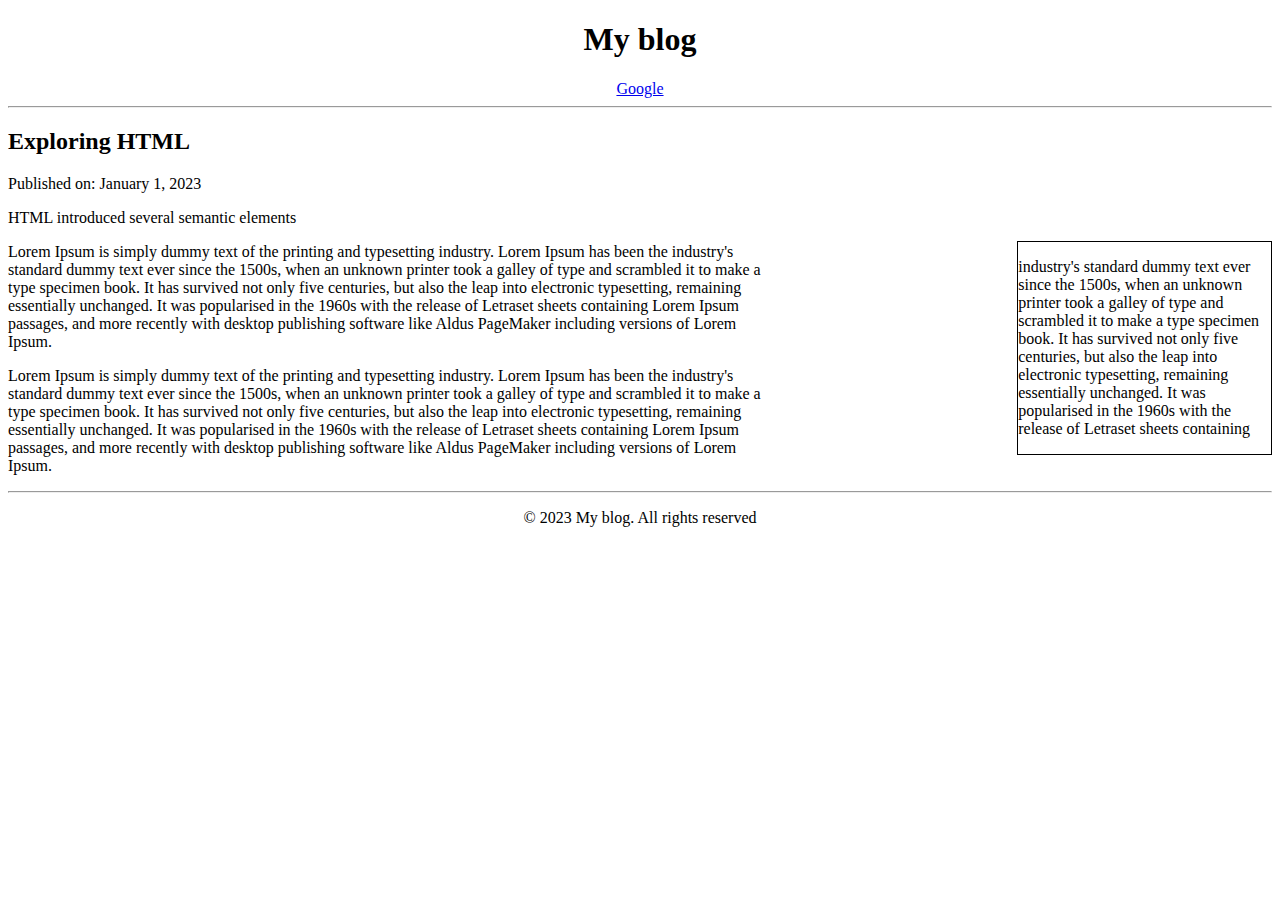
<file: blog.html>
<!DOCTYPE html>
<html lang="en">

<head>
    <meta charset="UTF-8">
    <meta name="viewport" content="width=device-width, initial-scale=1.0">
    <title>Document</title>
</head>

<body>
    <center>
        <header>
            <h1>My blog</h1>
        </header>
        <nav>
            <a href="www.google.com">Google</a>
        </nav>
    </center>
    <hr />
    <section style=" width: 60%;">
        <article>
            <header>
                <h2>Exploring HTML</h2>
                <p>Published on: January 1, 2023</p>
            </header>
            <p>HTML introduced several semantic elements</p>
            <p>Lorem Ipsum is simply dummy text of the printing and typesetting industry. Lorem Ipsum has been the
                industry's standard dummy text ever since the 1500s, when an unknown printer took a galley of type and
                scrambled it to make a type specimen book. It has survived not only five centuries, but also the leap
                into electronic typesetting, remaining essentially unchanged. It was popularised in the 1960s with the
                release of Letraset sheets containing Lorem Ipsum passages, and more recently with desktop publishing
                software like Aldus PageMaker including versions of Lorem Ipsum.</p>
            <p>Lorem Ipsum is simply dummy text of the printing and typesetting industry. Lorem Ipsum has been the
                industry's standard dummy text ever since the 1500s, when an unknown printer took a galley of type and
                scrambled it to make a type specimen book. It has survived not only five centuries, but also the leap
                into electronic typesetting, remaining essentially unchanged. It was popularised in the 1960s with the
                release of Letraset sheets containing Lorem Ipsum passages, and more recently with desktop publishing
                software like Aldus PageMaker including versions of Lorem Ipsum.</p>

        </article>
    </section>

    <aside style="float: right; width:20%; margin-top: -250px;
    border: 1px solid black;">
        <p>industry's standard dummy text ever since the 1500s, when an unknown printer took a galley of type and
            scrambled it to make a type specimen book. It has survived not only five centuries, but also the leap
            into electronic typesetting, remaining essentially unchanged. It was popularised in the 1960s with the
            release of Letraset sheets containing</p>
    </aside>

    <hr />

    <center>
        <footer>
            <p>&copy; 2023 My blog. All rights reserved</p>
        </footer>
    </center>
</body>

</html>
</file>
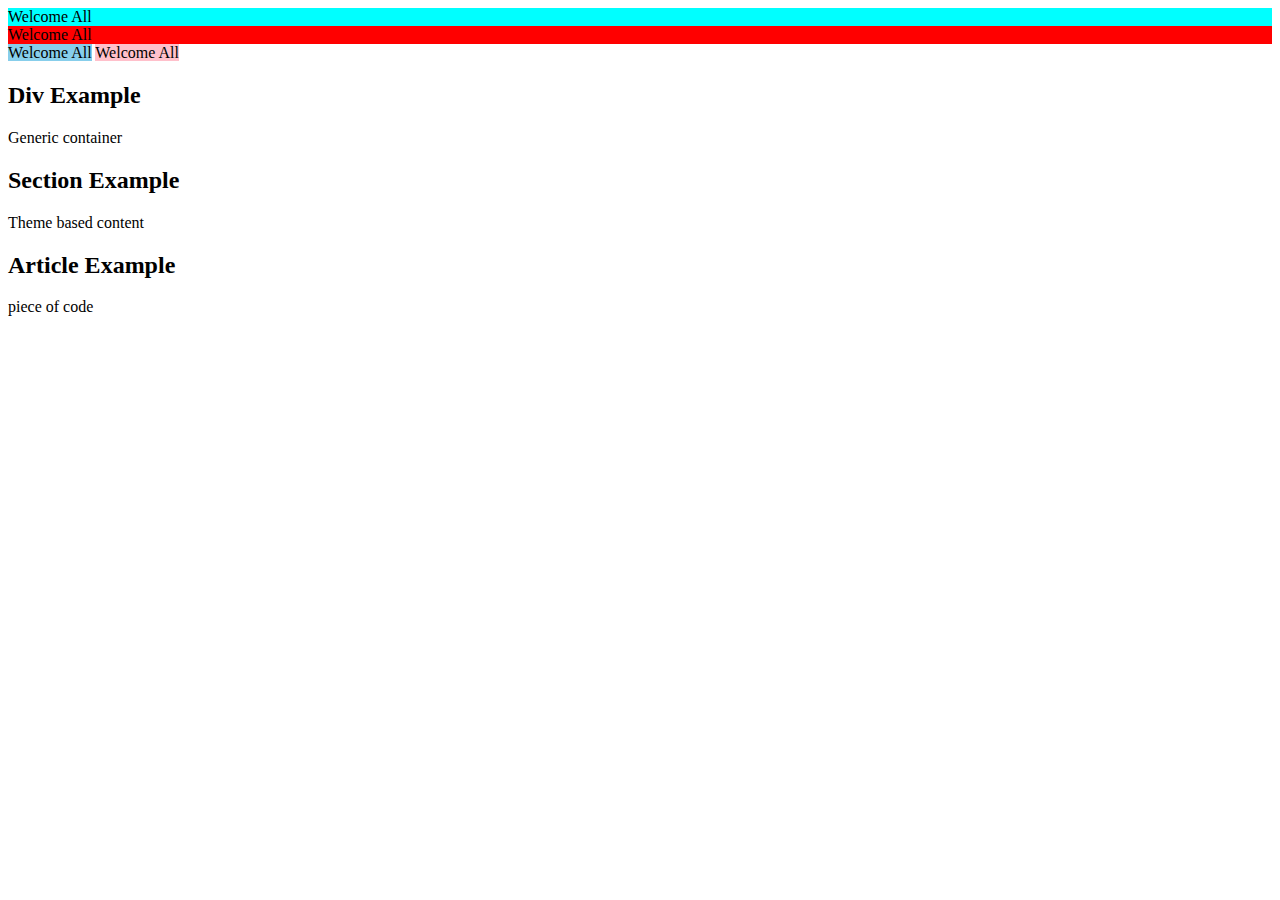
<file: first.html>
<!DOCTYPE html>
<html lang="en">

<head>
    <meta charset="UTF-8">
    <meta name="viewport" content="width=device-width, initial-scale=1.0">
    <title>Document</title>
</head>

<body>
    <div style="background-color: aqua;">Welcome All</div>
    <div style="background-color: red;">Welcome All</div>

    <span style="background-color: skyblue;">Welcome All</span>
    <span style="background-color: pink;">Welcome All</span>

    <div>
        <h2>Div Example</h2>
        <p>Generic container</p>
    </div>


    <section>
        <h2>Section Example</h2>
        <p>Theme based content</p>
    </section>

    <article>
        <h2>Article Example</h2>
        <p>piece of code</p>
    </article>




</body>

</html>
</file>
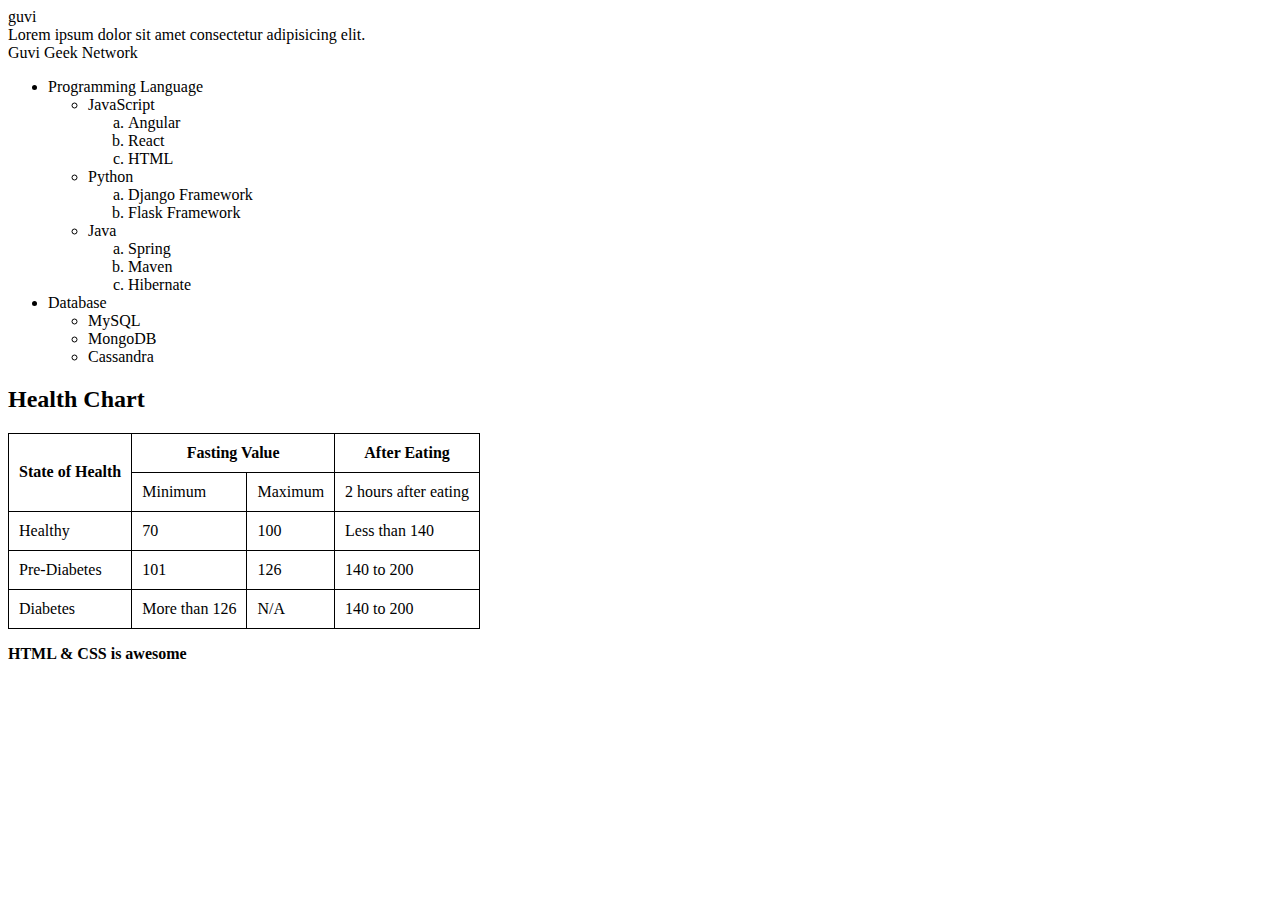
<file: task.html>
<html lang="en">

<head>
    <title>Document</title>
    <style>
        table,
        th,
        td {
            border: 1px solid black;
            border-collapse: collapse;
            padding: 10px
        }
    </style>
</head>

<body>
    guvi

    <div>
        Lorem ipsum dolor sit amet consectetur adipisicing elit.
        <div>
            <div>
                Guvi Geek Network
            </div>
        </div>
    </div>

    <ul>
        <li>Programming Language</li>
        <ul type="circle">
            <li>JavaScript</li>
            <ol type="a">
                <li>Angular</li>
                <li>React</li>
                <li>HTML</li>
            </ol>
            <li>Python</li>
            <ol type="a">
                <li>Django Framework</li>
                <li>Flask Framework</li>
            </ol>
            <li>Java</li>
            <ol type="a">
                <li>Spring</li>
                <li>Maven</li>
                <li>Hibernate</li>
            </ol>
        </ul>
        <li>Database</li>
        <ul type="circle">
            <li>MySQL</li>
            <li>MongoDB</li>
            <li>Cassandra</li>
        </ul>
    </ul>


    <table>
        <h2>Health Chart</h2>
        <tr>
            <th rowspan="2">State of Health</th>
            <th colspan="2">Fasting Value</th>
            <th>After Eating</th>
        </tr>
        <tr>
            <td>Minimum</td>
            <td>Maximum</td>
            <td>2 hours after eating</td>
        </tr>
        <tr>
            <td>Healthy</td>
            <td>70</td>
            <td>100</td>
            <td>Less than 140</td>
        </tr>
        <tr>
            <td>Pre-Diabetes</td>
            <td>101</td>
            <td>126</td>
            <td>140 to 200</td>
        </tr>

        <tr>
            <td>Diabetes</td>
            <td>More than 126</td>
            <td>N/A</td>
            <td>140 to 200</td>
        </tr>

    </table>

    <p><b>HTML & CSS is awesome</b></p>
</body>

</html>
</file>
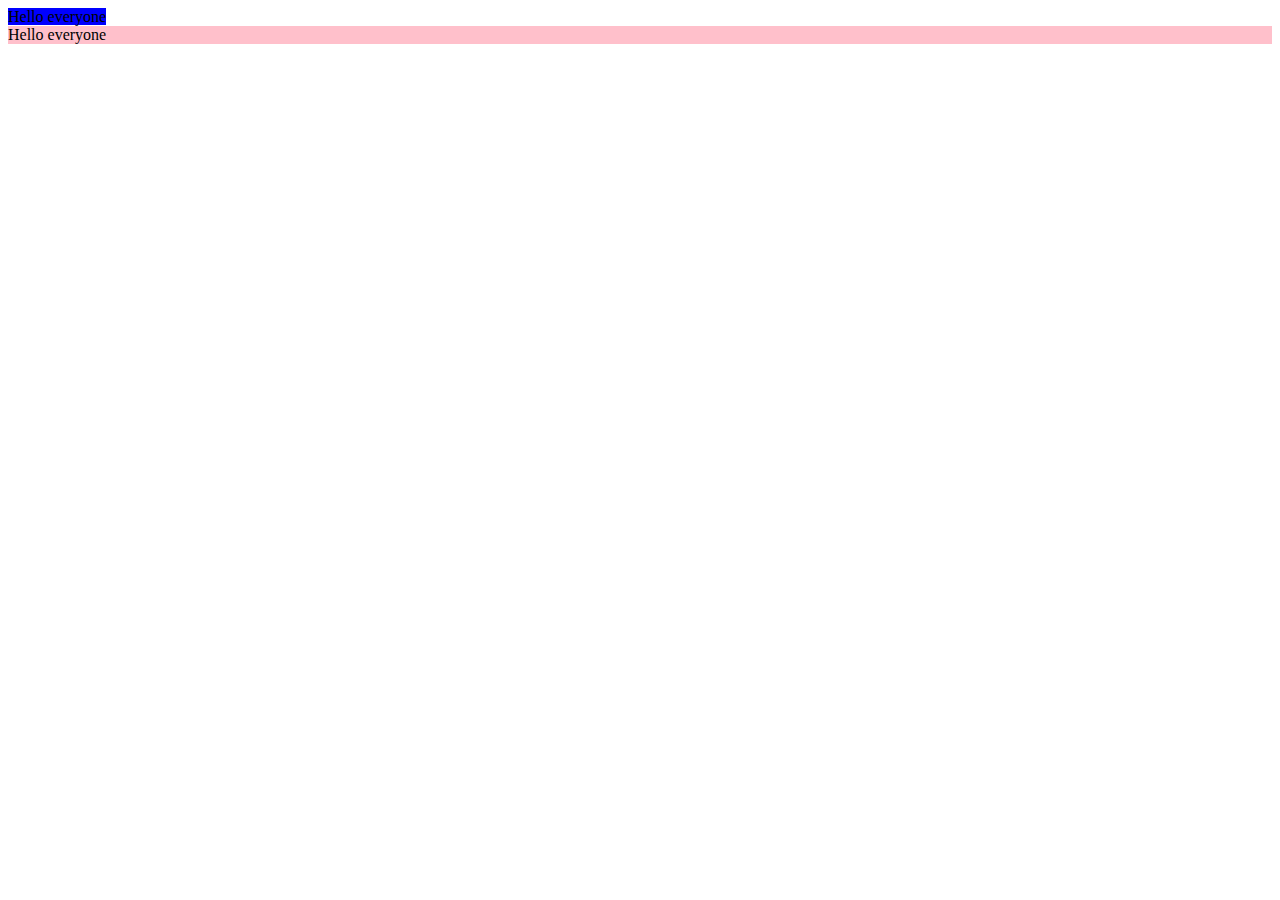
<file: CSS/second.html>
<!DOCTYPE html>
<html lang="en">

<head>
    <meta charset="UTF-8">
    <meta name="viewport" content="width=device-width, initial-scale=1.0">
    <title>Document</title>
    <style>
        /* #city {
            background-color: aqua;
        }

        .welcome {
            background-color: pink !important;
        }


        div {
            background-color: blue;
        }

        h1 {
            background-color: green;
        } */

        div {
            display: inline;
            background-color: blue;
        }

        span {
            display: block;
            background-color: pink;
        }
    </style>
</head>

<body>
    <!-- <h1>London</h1> -->
    <!-- highest priority -->
    <!-- id, class, tag -->
    <!-- <div id="city" class="welcome">Bangalore</div>

    <div class="welcome">Bangalore</div>
    <div class="welcome">Mumbai</div> -->
    <!-- tag > class || parent > class -->
    <!-- <div class="welcome">
        <h1>London</h1>
        <p>London is captial of England</p>
    </div> -->

    <div>Hello everyone</div>

    <span>Hello everyone</span>

</body>

</html>
</file>
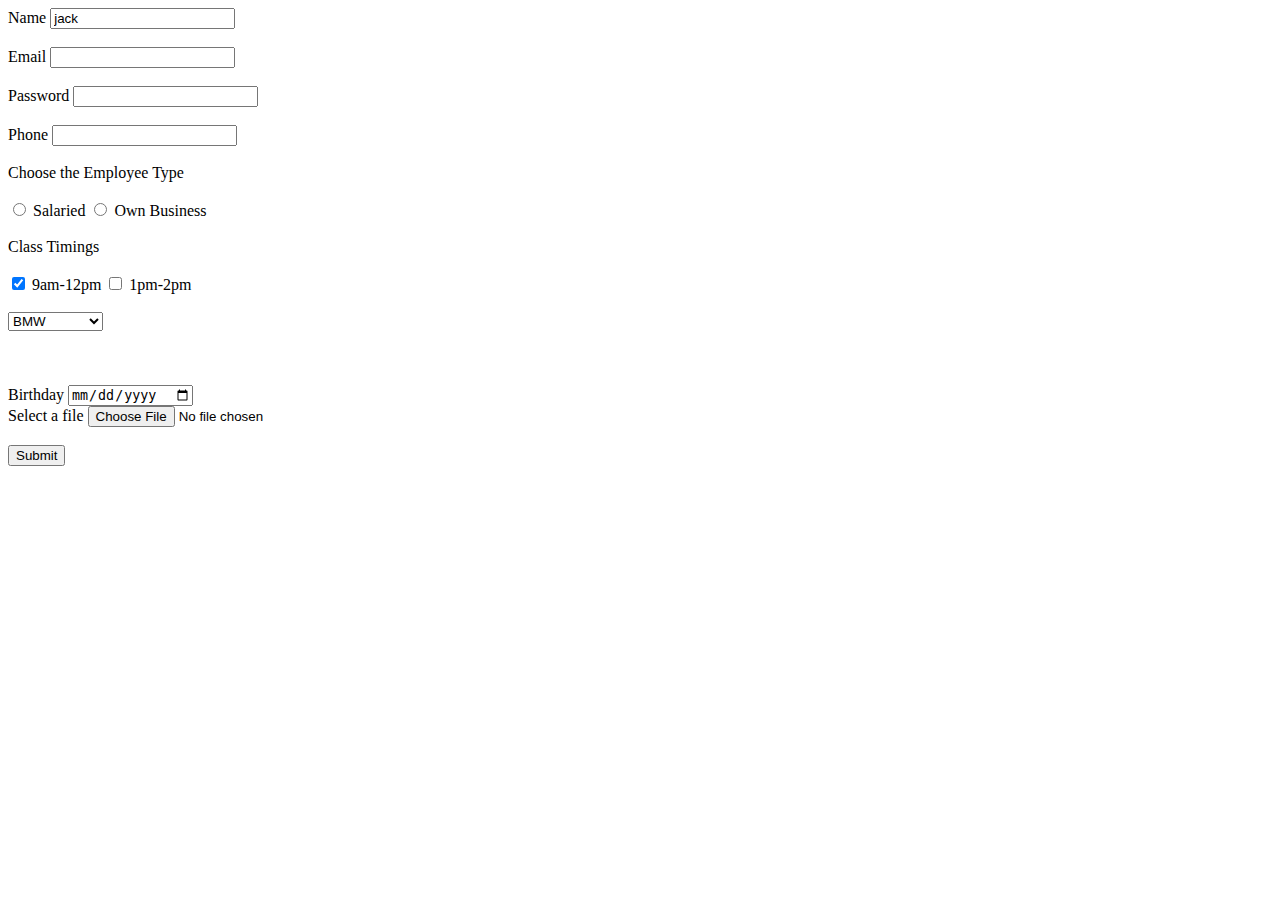
<file: HTML/contactForm.html>
<!DOCTYPE html>
<html lang="en">

<head>
    <meta charset="UTF-8">
    <meta name="viewport" content="width=device-width, initial-scale=1.0">
    <title>Document</title>
</head>

<body>
    <form>
        <label for="name">Name</label>
        <input type="text" value="jack" id="name" name="firstname" required />
        <br />
        <br />
        <label for="email">Email</label>
        <input type="email" id="email" name="email" required />
        <br />
        <br />
        <label for="password">Password</label>
        <input type="password" id="password" name="password" required />
        <br />
        <br />
        <label for="phone">Phone</label>
        <input type="number" id="phone" name="phone" required />
        <br />
        <br />
        <label>Choose the Employee Type</label>
        <br />
        <br />
        <input type="radio" value="salaried" name="employeeType" id="salaried" />
        <label for="radio">Salaried</label>

        <input type="radio" value="ownBusiness" name="employeeType" id="ownBusiness" />
        <label for="radio">Own Business</label>
        <br />
        <br />

        <label>Class Timings</label>
        <br />
        <br />
        <input type="checkbox" name="timing1" id="timing1" value="9am-12pm" checked />
        <label for="timing1">9am-12pm</label>


        <input type="checkbox" name="timing2" id="timing2" value="1pm-2pm" />
        <label for="timing2">1pm-2pm</label>
        <br />
        <br />

        <select id="cars" name="cars">
            <option value="bmw">BMW</option>
            <optgroup label="Price Starts">
                <option value="50L-1CR">50L-1CR</option>
                <option value="1CR-5CR">1CR-5CR</option>
            </optgroup>
            <option value="rr">RR</option>
            <option value="mercedes">Mercedes</option>
            <optgroup label="Price Starts">
                <option value="50L-1CR">50L-1CR</option>
                <option value="1CR-5CR">1CR-5CR</option>
            </optgroup>
            <option value="saab">Saab</option>
        </select>

        <br />
        <br />
        <br />
        <br />
        <label for="birthday">Birthday</label>
        <input type="date" name="birthday" id="birthday" />

        <br />


        <label for="myfile">Select a file</label>
        <input type="file" id="myfile" name="myfile" />
        <br />
        <br />
        <button type="submit">Submit</button>
    </form>
</body>

</html>
</file>
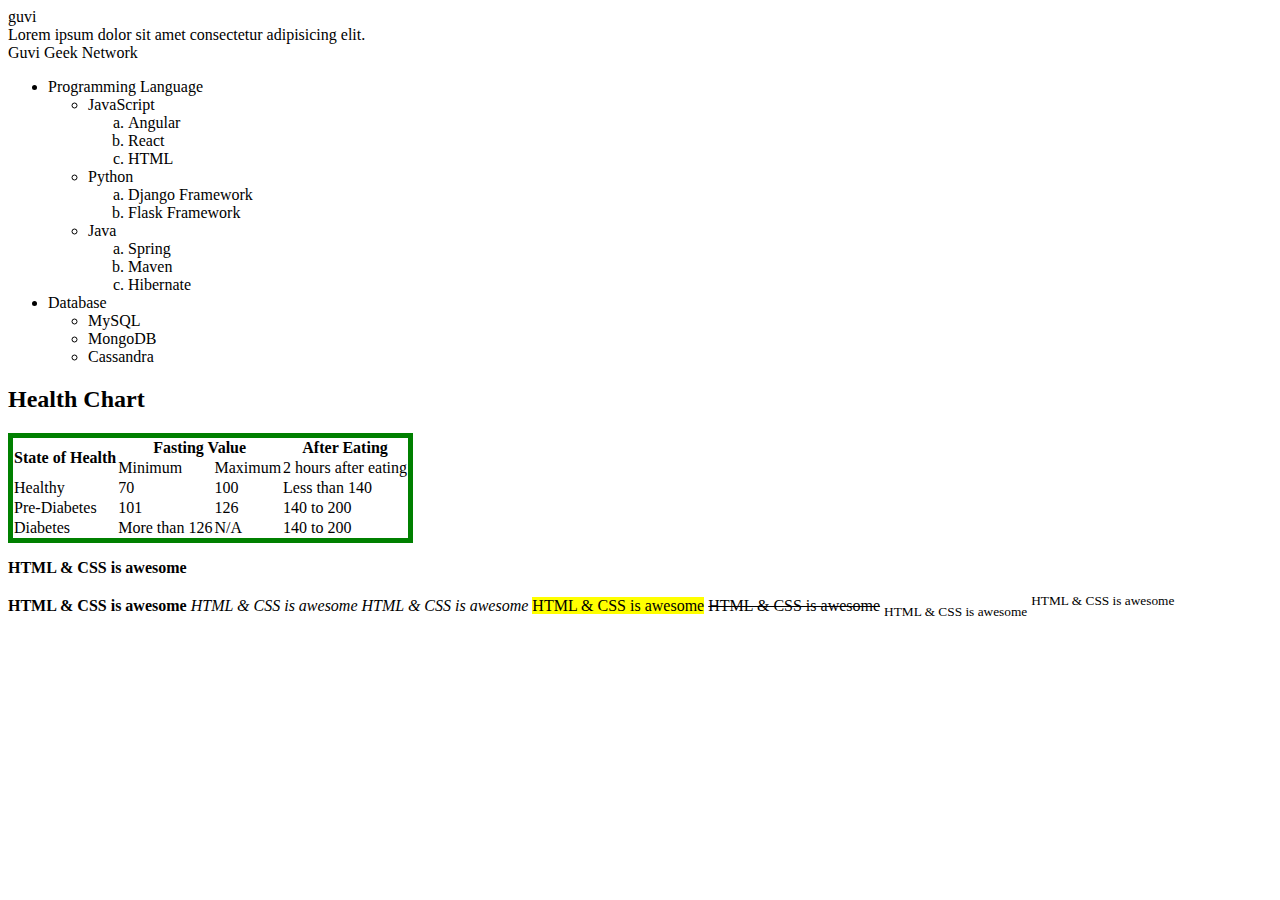
<file: HTML/task.html>
<html lang="en">

<head>
    <title>Document</title>
    <link rel="stylesheet" href="style.css" />
    <style>
        /* table

        th,
        td 
            {
            border: 5px solid pink;
            border-collapse: collapse;
            padding: 10px
        } */
    </style>
</head>

<body>
    guvi

    <div>
        Lorem ipsum dolor sit amet consectetur adipisicing elit.
        <div>
            <div>
                Guvi Geek Network
            </div>
        </div>
    </div>

    <ul>
        <li>Programming Language</li>
        <ul type="circle">
            <li>JavaScript</li>
            <ol type="a">
                <li>Angular</li>
                <li>React</li>
                <li>HTML</li>
            </ol>
            <li>Python</li>
            <ol type="a">
                <li>Django Framework</li>
                <li>Flask Framework</li>
            </ol>
            <li>Java</li>
            <ol type="a">
                <li>Spring</li>
                <li>Maven</li>
                <li>Hibernate</li>
            </ol>
        </ul>
        <li>Database</li>
        <ul type="circle">
            <li>MySQL</li>
            <li>MongoDB</li>
            <li>Cassandra</li>
        </ul>
    </ul>


    <table style="border: 5px solid black">
        <h2>Health Chart</h2>
        <tr>
            <th rowspan="2">State of Health</th>
            <th colspan="2">Fasting Value</th>
            <th>After Eating</th>
        </tr>
        <tr>
            <td>Minimum</td>
            <td>Maximum</td>
            <td>2 hours after eating</td>
        </tr>
        <tr>
            <td>Healthy</td>
            <td>70</td>
            <td>100</td>
            <td>Less than 140</td>
        </tr>
        <tr>
            <td>Pre-Diabetes</td>
            <td>101</td>
            <td>126</td>
            <td>140 to 200</td>
        </tr>

        <tr>
            <td>Diabetes</td>
            <td>More than 126</td>
            <td>N/A</td>
            <td>140 to 200</td>
        </tr>

    </table>
    <!-- formatting tags -->
    <p><b>HTML & CSS is awesome</b></p>
    <strong>HTML & CSS is awesome</strong>
    <em>HTML & CSS is awesome</em> <i>HTML & CSS is awesome</i>
    <mark>HTML & CSS is awesome</mark>
    <del>HTML & CSS is awesome</del>
    <sub>HTML & CSS is awesome</sub>
    <sup>HTML & CSS is awesome</sup>
</body>

</html>
</file>
<file: HTML/style.css>
table
/* th,
td  */ {
  border: 5px solid green !important;
  border-collapse: collapse;
  padding: 10px;
}
</file>
